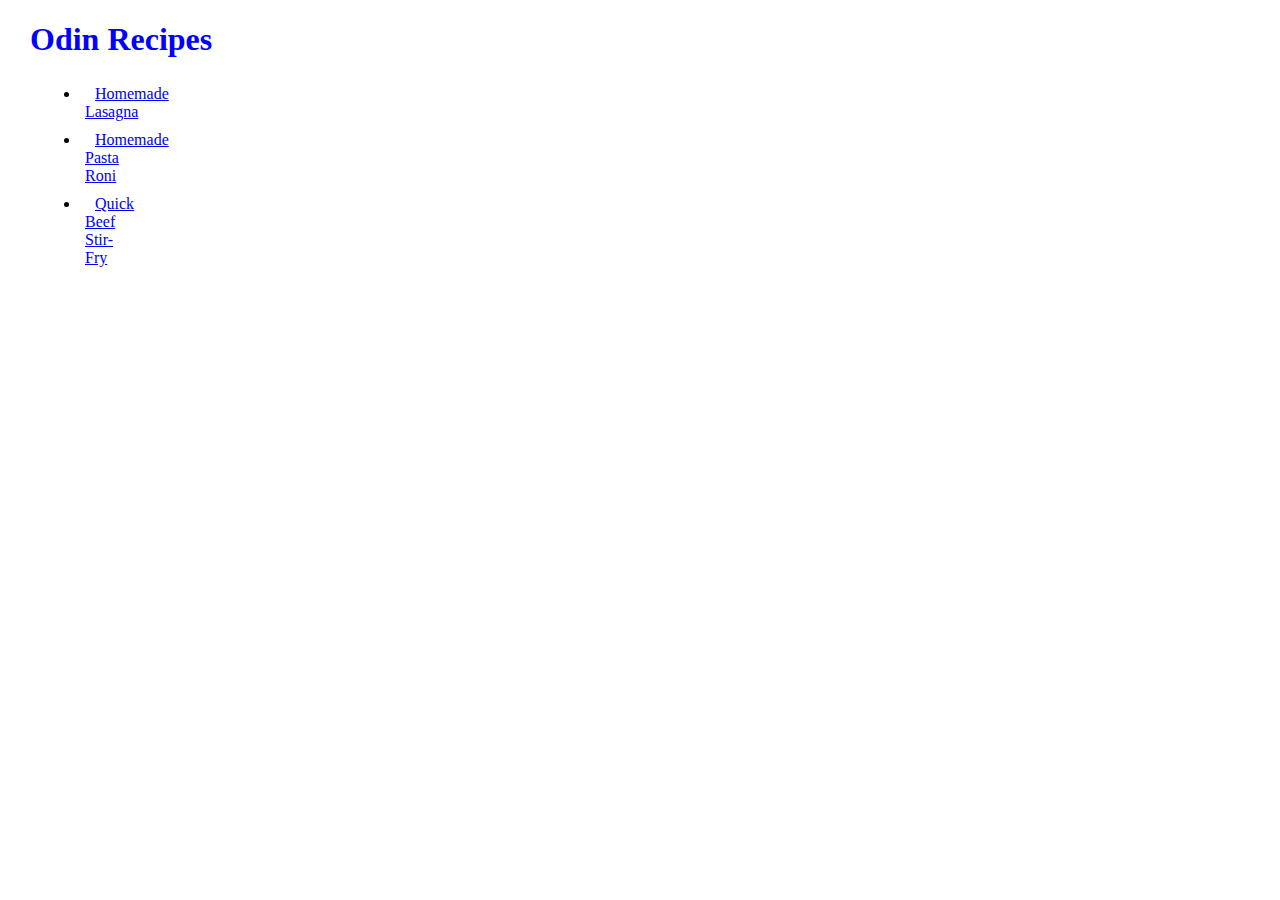
<file: index.html>
<!DOCTYPE html>
<html lang="en">
	<head>
		<meta charset="UTF-8">
		<meta http-equiv="X-UA-Compatible" content="IE=edge">
		<meta name="viewport" content="width=device-width, initial-scale=1.0">
		<link rel="stylesheet" href="style.css">
		<title>Odin Recipes</title>
	</head>
	<body>
		<h1>Odin Recipes</h1>
		<ul>
			<li><a href="recipes/lasagna.html">Homemade Lasagna</a></li>
			<li><a href="recipes/pasta_roni.html">Homemade Pasta Roni</a></li>
			<li><a href="recipes/beef_stir_fry.html">Quick Beef Stir-Fry</a></li>
		</ul>
	</body>
</html>
</file>
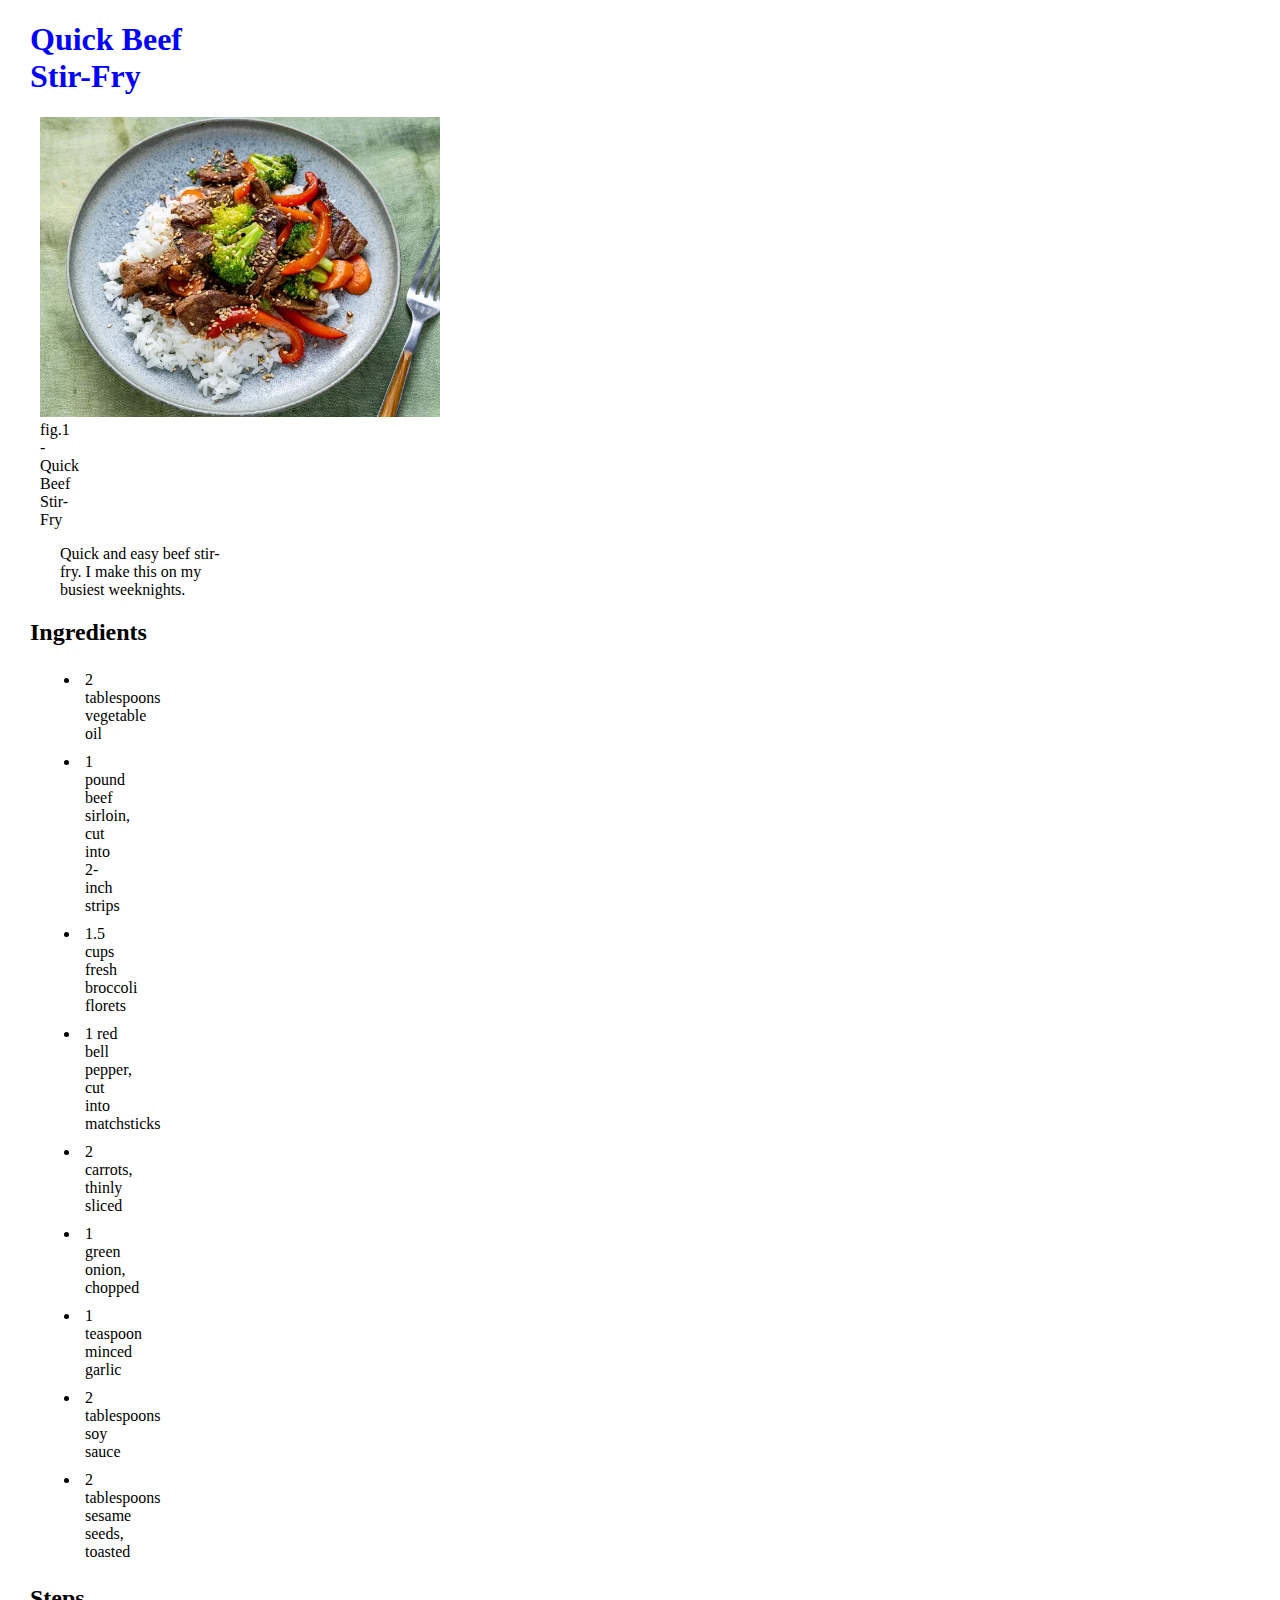
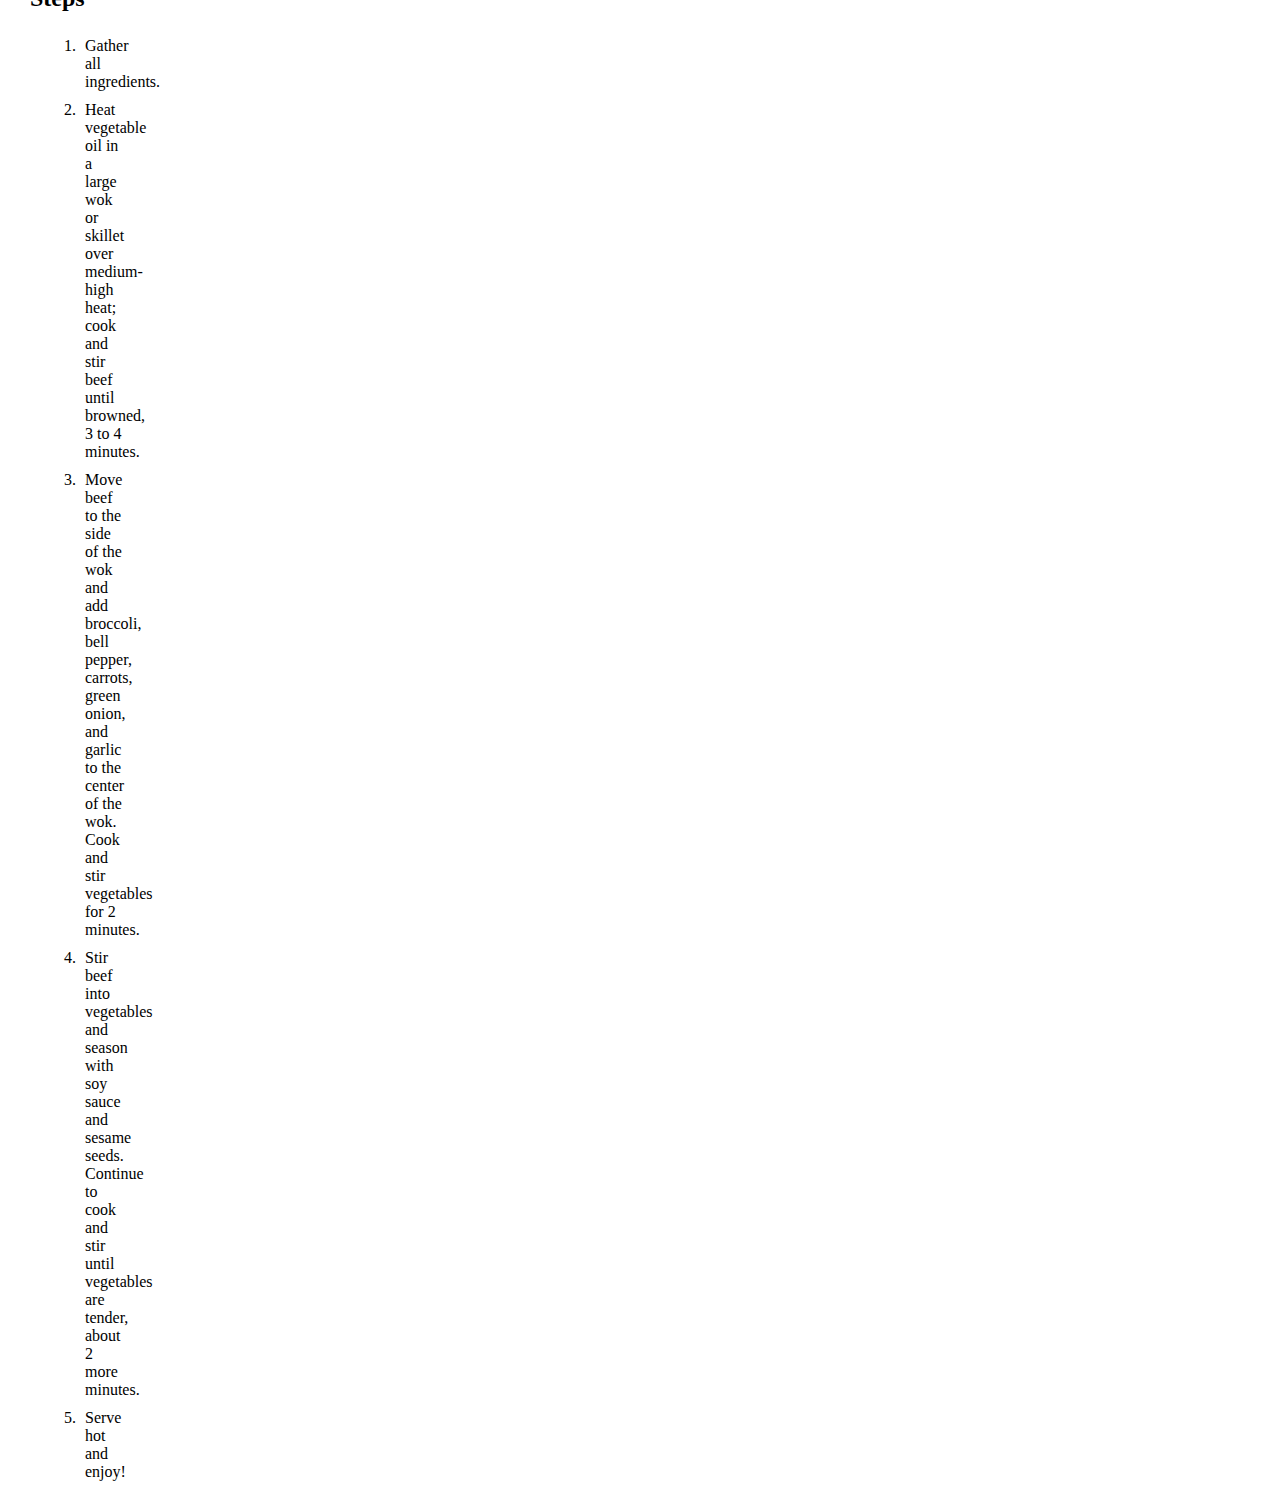
<file: recipes/beef_stir_fry.html>
<!DOCTYPE html>
<html lang="en">
	<head>
		<link rel="stylesheet" href="../style.css">
		<h1>Quick Beef Stir-Fry</h1>
		<figure>
			<img class="img-recipe" src="beef_stir_fry.webp" alt="beef_stir_fry">
			<figcaption>fig.1 - Quick Beef Stir-Fry</figcaption>
		</figure>
		
		<p>
            Quick and easy beef stir-fry. I make this on my busiest weeknights.
		</p>
	</head>
	<body>
		<h2>Ingredients</h2>
		<ul>
            <li>2 tablespoons vegetable oil</li>
			<li>1 pound beef sirloin, cut into 2-inch strips</li>
            <li>1.5 cups fresh broccoli florets</li>
            <li>1 red bell pepper, cut into matchsticks</li>
            <li>2 carrots, thinly sliced</li>
            <li>1 green onion, chopped</li>
            <li>1 teaspoon minced garlic</li>
            <li>2 tablespoons soy sauce</li>
            <li>2 tablespoons sesame seeds, toasted</li>
		</ul>

		<h2>Steps</h2>
		<ol>
            <li>Gather all ingredients.</li>
            <li>Heat vegetable oil in a large wok or skillet over medium-high heat; cook and stir beef until browned, 3 to 4 minutes.</li>
            <li>Move beef to the side of the wok and add broccoli, bell pepper, carrots, green onion, and garlic to the center of the wok. Cook and stir vegetables for 2 minutes.</li>
            <li>Stir beef into vegetables and season with soy sauce and sesame seeds. Continue to cook and stir until vegetables are tender, about 2 more minutes.</li>
            <li>Serve hot and enjoy!</li>
		</ol>
	</body>
</html>
</file>
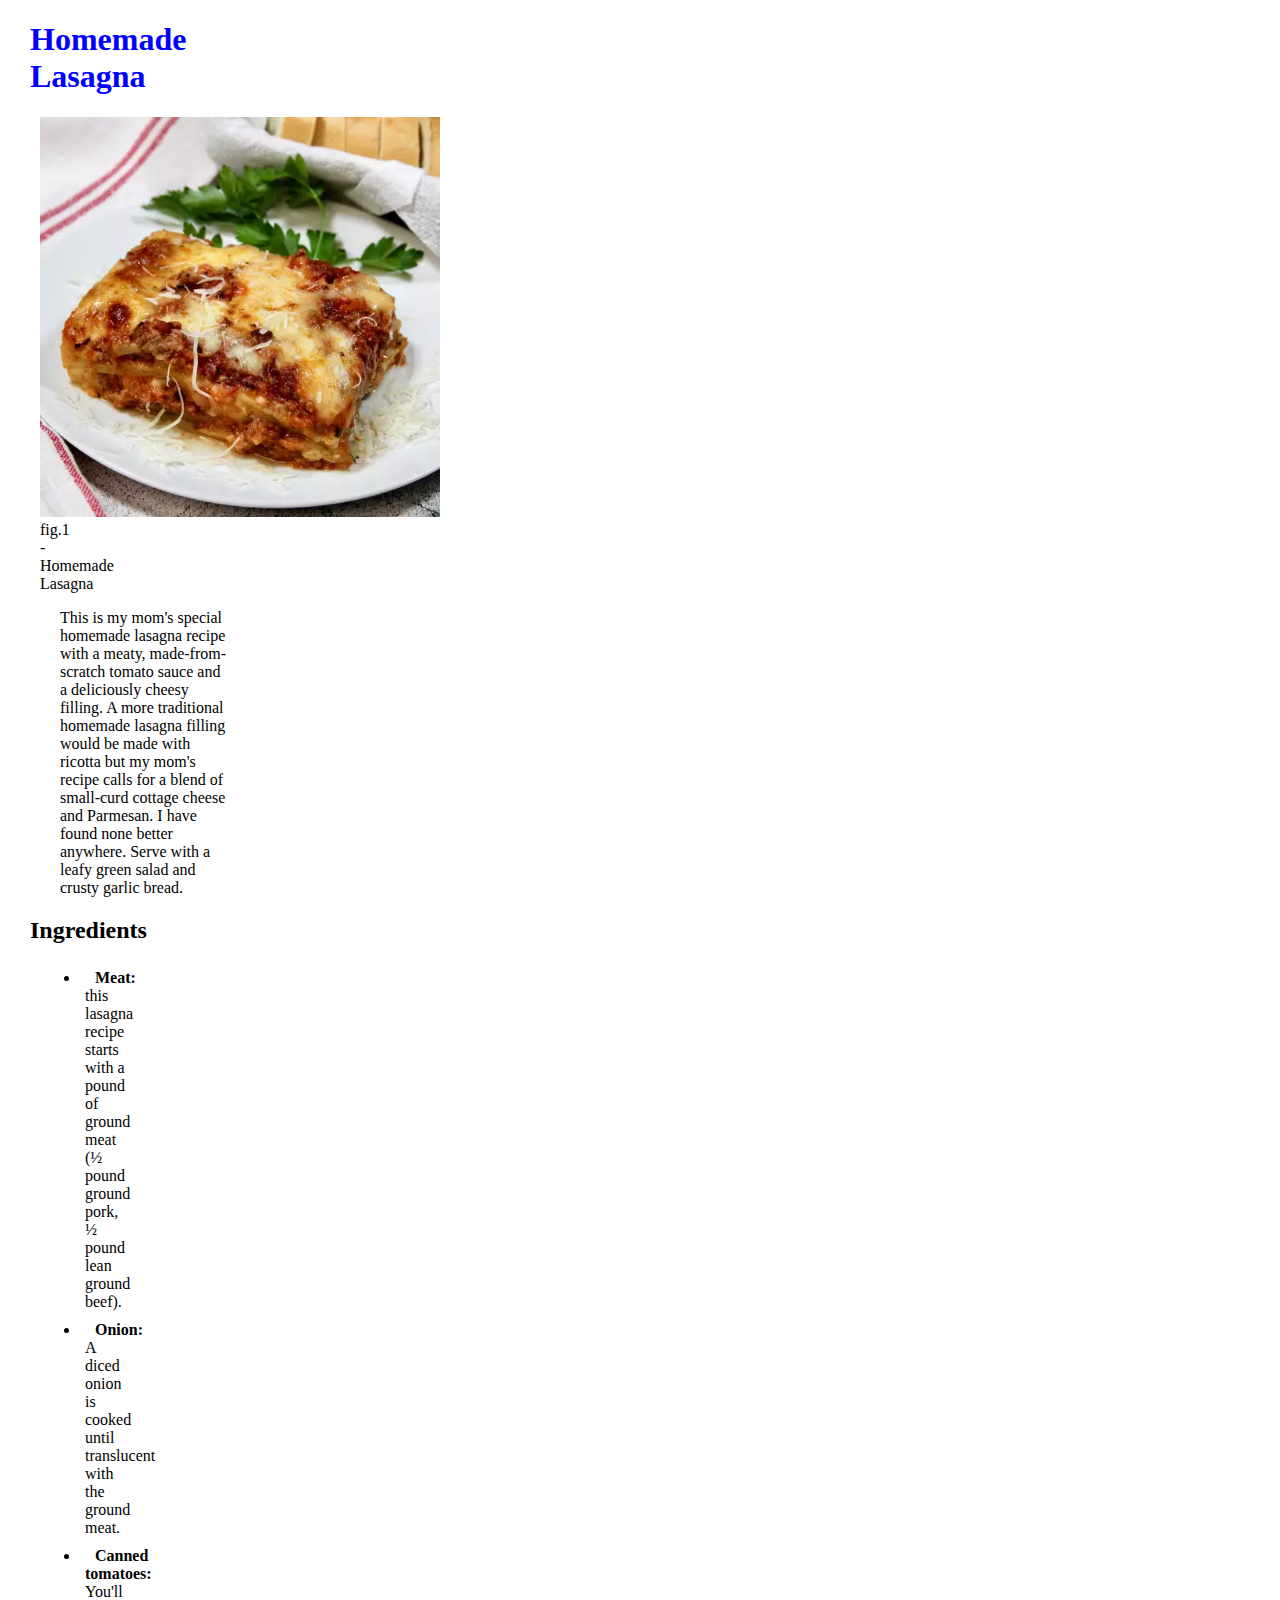
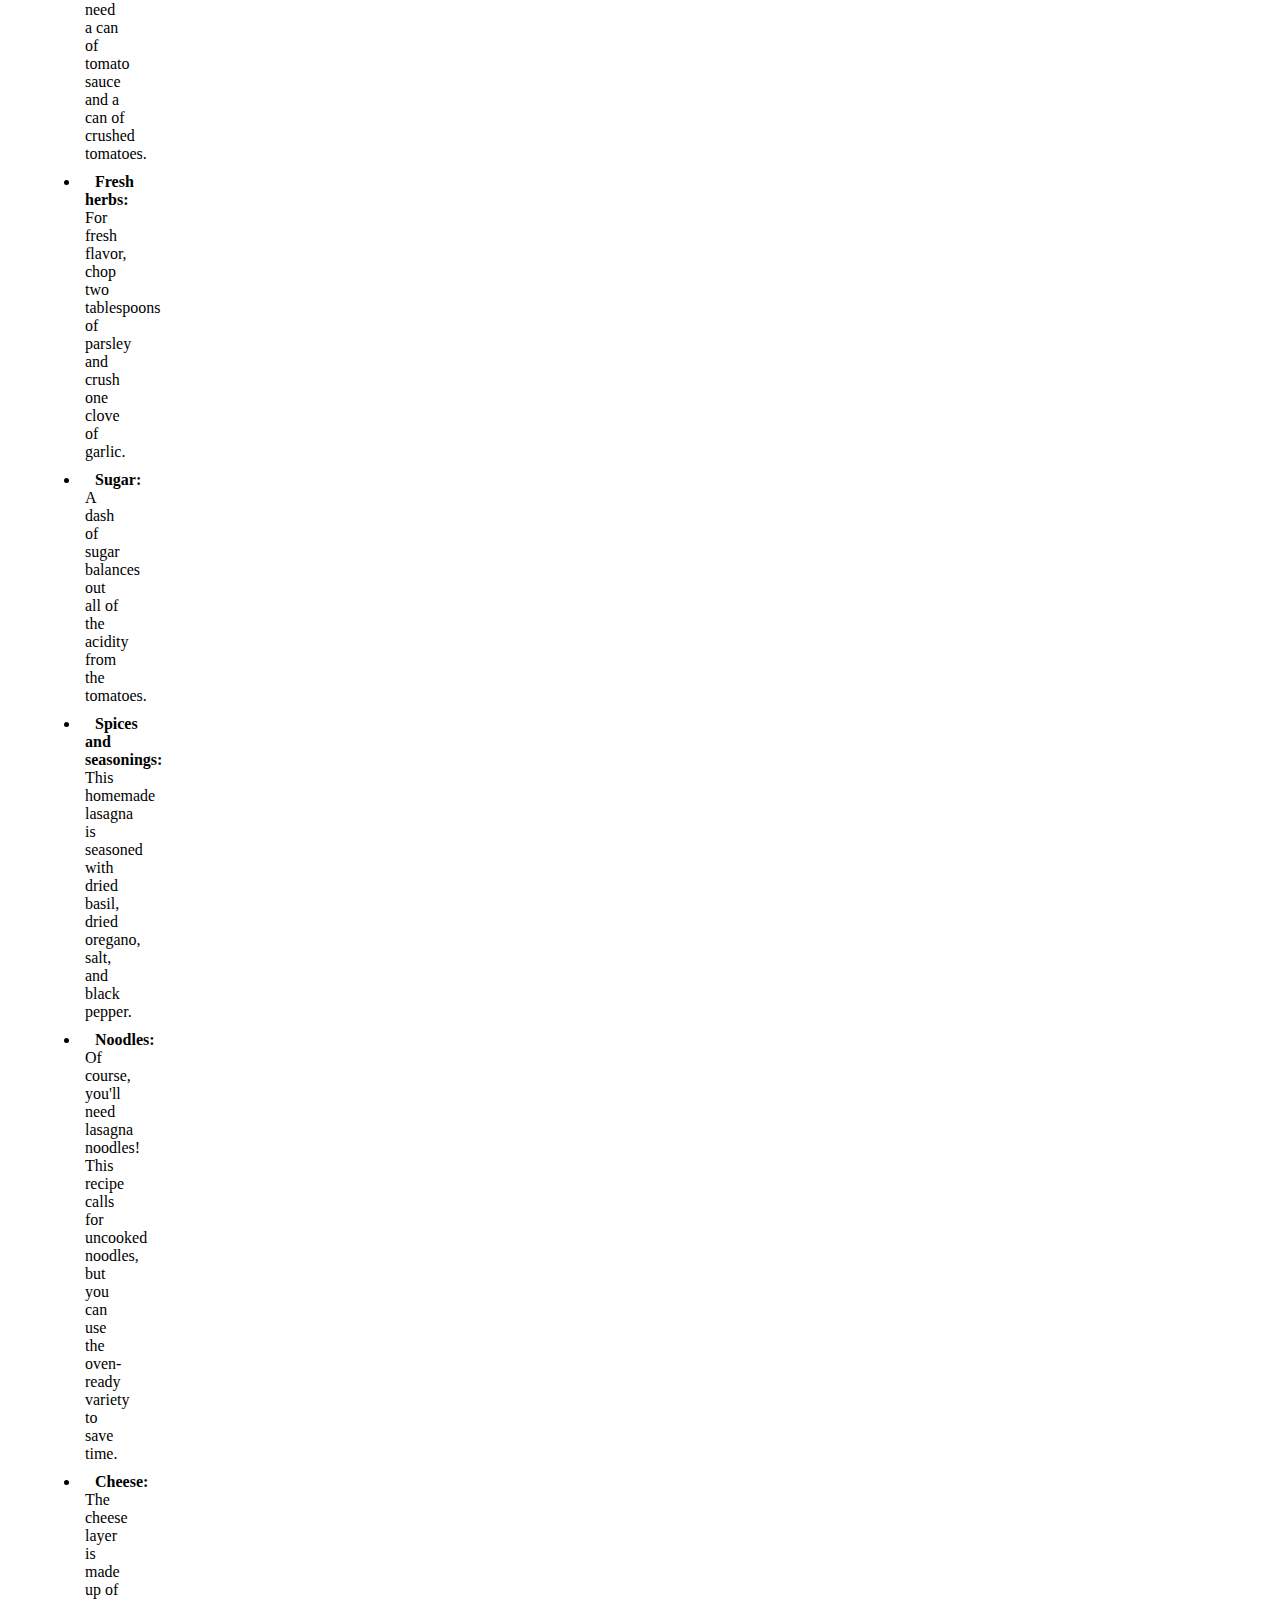
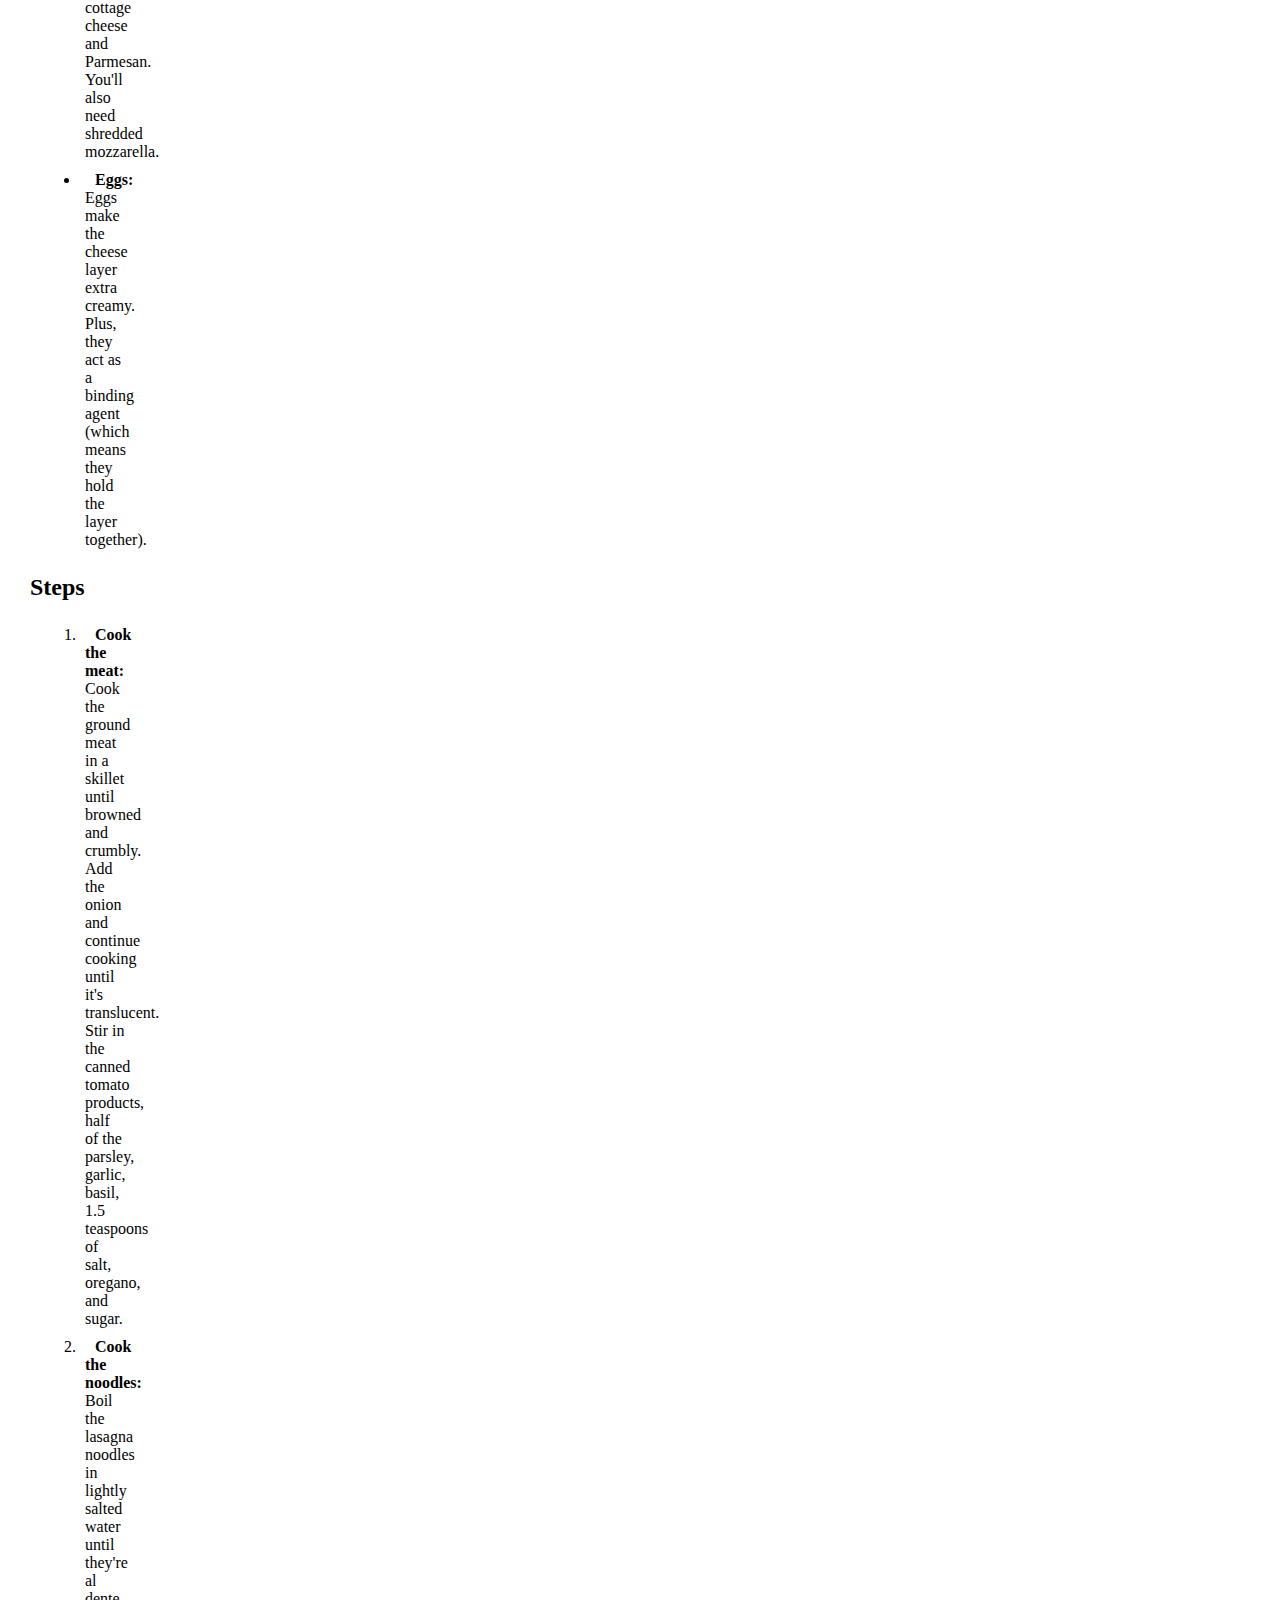
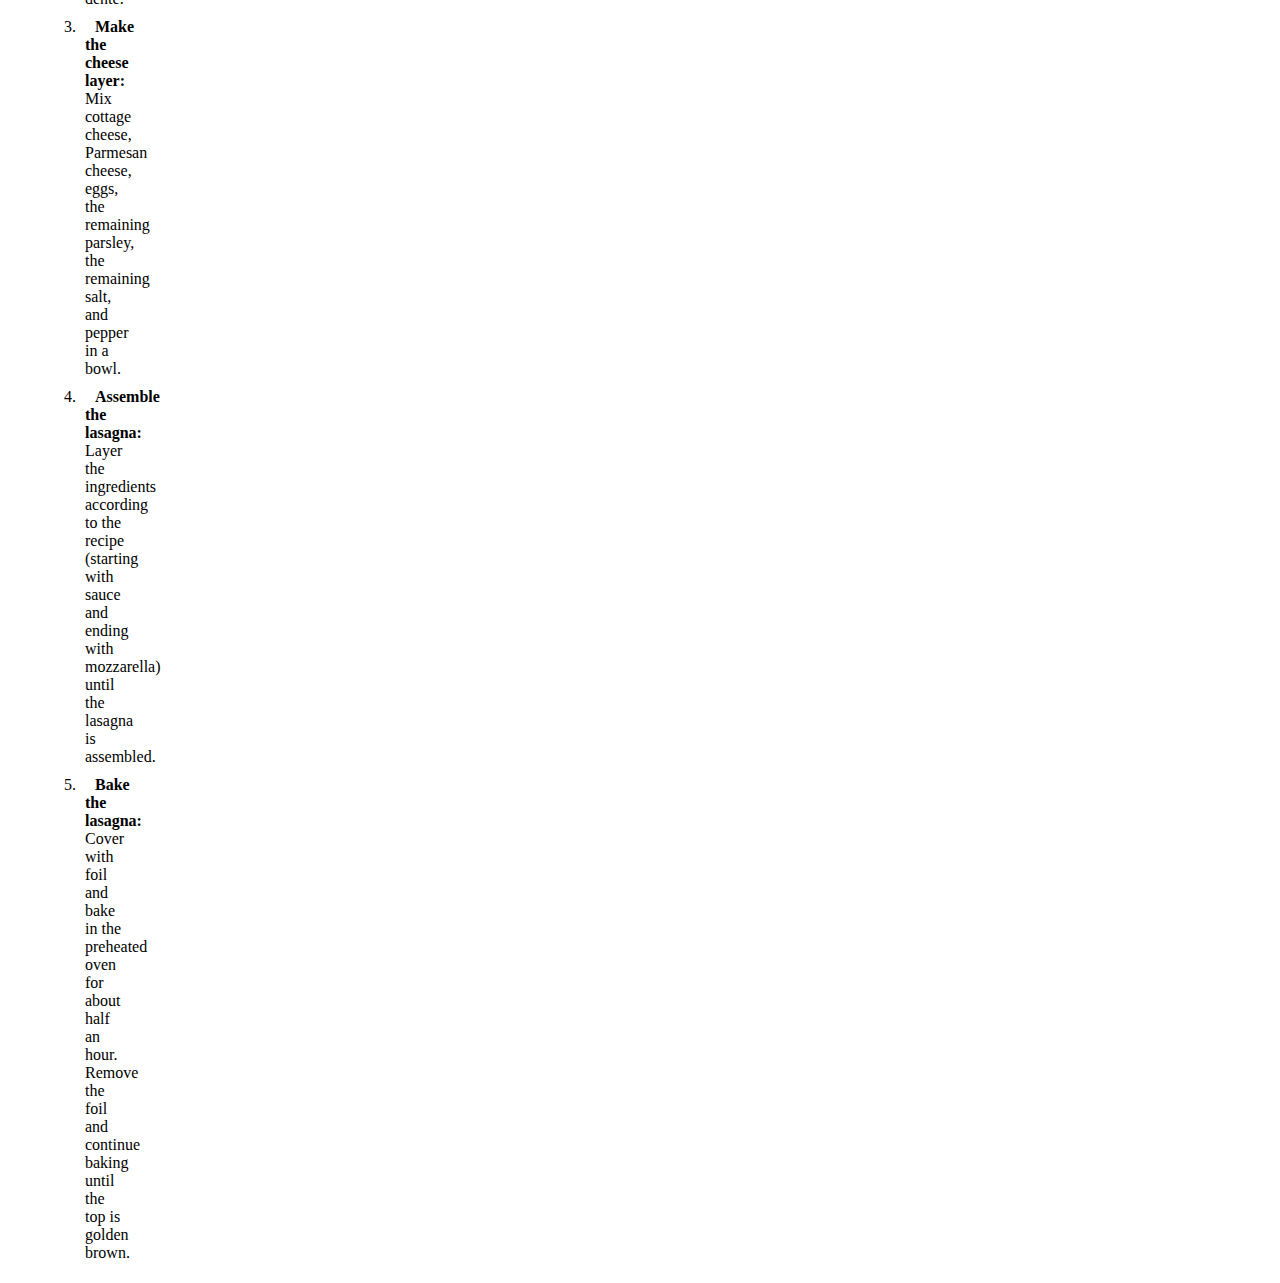
<file: recipes/lasagna.html>
<!DOCTYPE html>
<html lang="en">
	<head>
		<link rel="stylesheet" href="../style.css">
		<h1>Homemade Lasagna</h1>
		<figure>
			<img class="img-recipe" src="lasagna.webp" alt="Homemade Lasagna">
			<figcaption>fig.1 - Homemade Lasagna</figcaption>
		</figure>
		
		<p>This is my mom's special homemade lasagna recipe with a meaty, 
			made-from-scratch tomato sauce and a deliciously cheesy filling. 
			A more traditional homemade lasagna filling would be made with ricotta 
			but my mom's recipe calls for a blend of small-curd cottage cheese and Parmesan. 
			I have found none better anywhere. Serve with a leafy green salad and crusty garlic bread.
		</p>
	</head>	
	<body>
		<h2>Ingredients</h2>
		<ul>
			<li><b>Meat: </b>this lasagna recipe starts with a pound of ground meat (½ pound ground pork, ½ pound lean ground beef).</li>
			<li><b>Onion: </b>A diced onion is cooked until translucent with the ground meat.</li>
			<li><b>Canned tomatoes: </b>You'll need a can of tomato sauce and a can of crushed tomatoes.</li>
			<li><b>Fresh herbs: </b>For fresh flavor, chop two tablespoons of parsley and crush one clove of garlic.</li>
			<li><b>Sugar: </b>A dash of sugar balances out all of the acidity from the tomatoes.</li>
			<li><b>Spices and seasonings: </b>This homemade lasagna is seasoned with dried basil, dried oregano, salt, and black pepper.</li>
			<li><b>Noodles: </b>Of course, you'll need lasagna noodles! This recipe calls for uncooked noodles, but you can use the oven-ready variety to save time.</li>
			<li><b>Cheese: </b>The cheese layer is made up of cottage cheese and Parmesan. You'll also need shredded mozzarella.</li>
			<li><b>Eggs: </b>Eggs make the cheese layer extra creamy. Plus, they act as a binding agent (which means they hold the layer together).</li>
		</ul>

		<h2>Steps</h2>
		<ol>
			<li><b>Cook the meat: </b>Cook the ground meat in a skillet until browned and crumbly. Add the onion and continue cooking until it's translucent. Stir in the canned tomato products, half of the parsley, garlic, basil, 1.5 teaspoons of salt, oregano, and sugar.</li>
			<li><b>Cook the noodles: </b>Boil the lasagna noodles in lightly salted water until they're al dente.</li>
			<li><b>Make the cheese layer: </b>Mix cottage cheese, Parmesan cheese, eggs, the remaining parsley, the remaining salt, and pepper in a bowl.</li>
			<li><b>Assemble the lasagna: </b>Layer the ingredients according to the recipe (starting with sauce and ending with mozzarella) until the lasagna is assembled.</li>
			<li><b>Bake the lasagna: </b>Cover with foil and bake in the preheated oven for about half an hour. Remove the foil and continue baking until the top is golden brown.</li>
		</ol>
	</body>
</html>
</file>
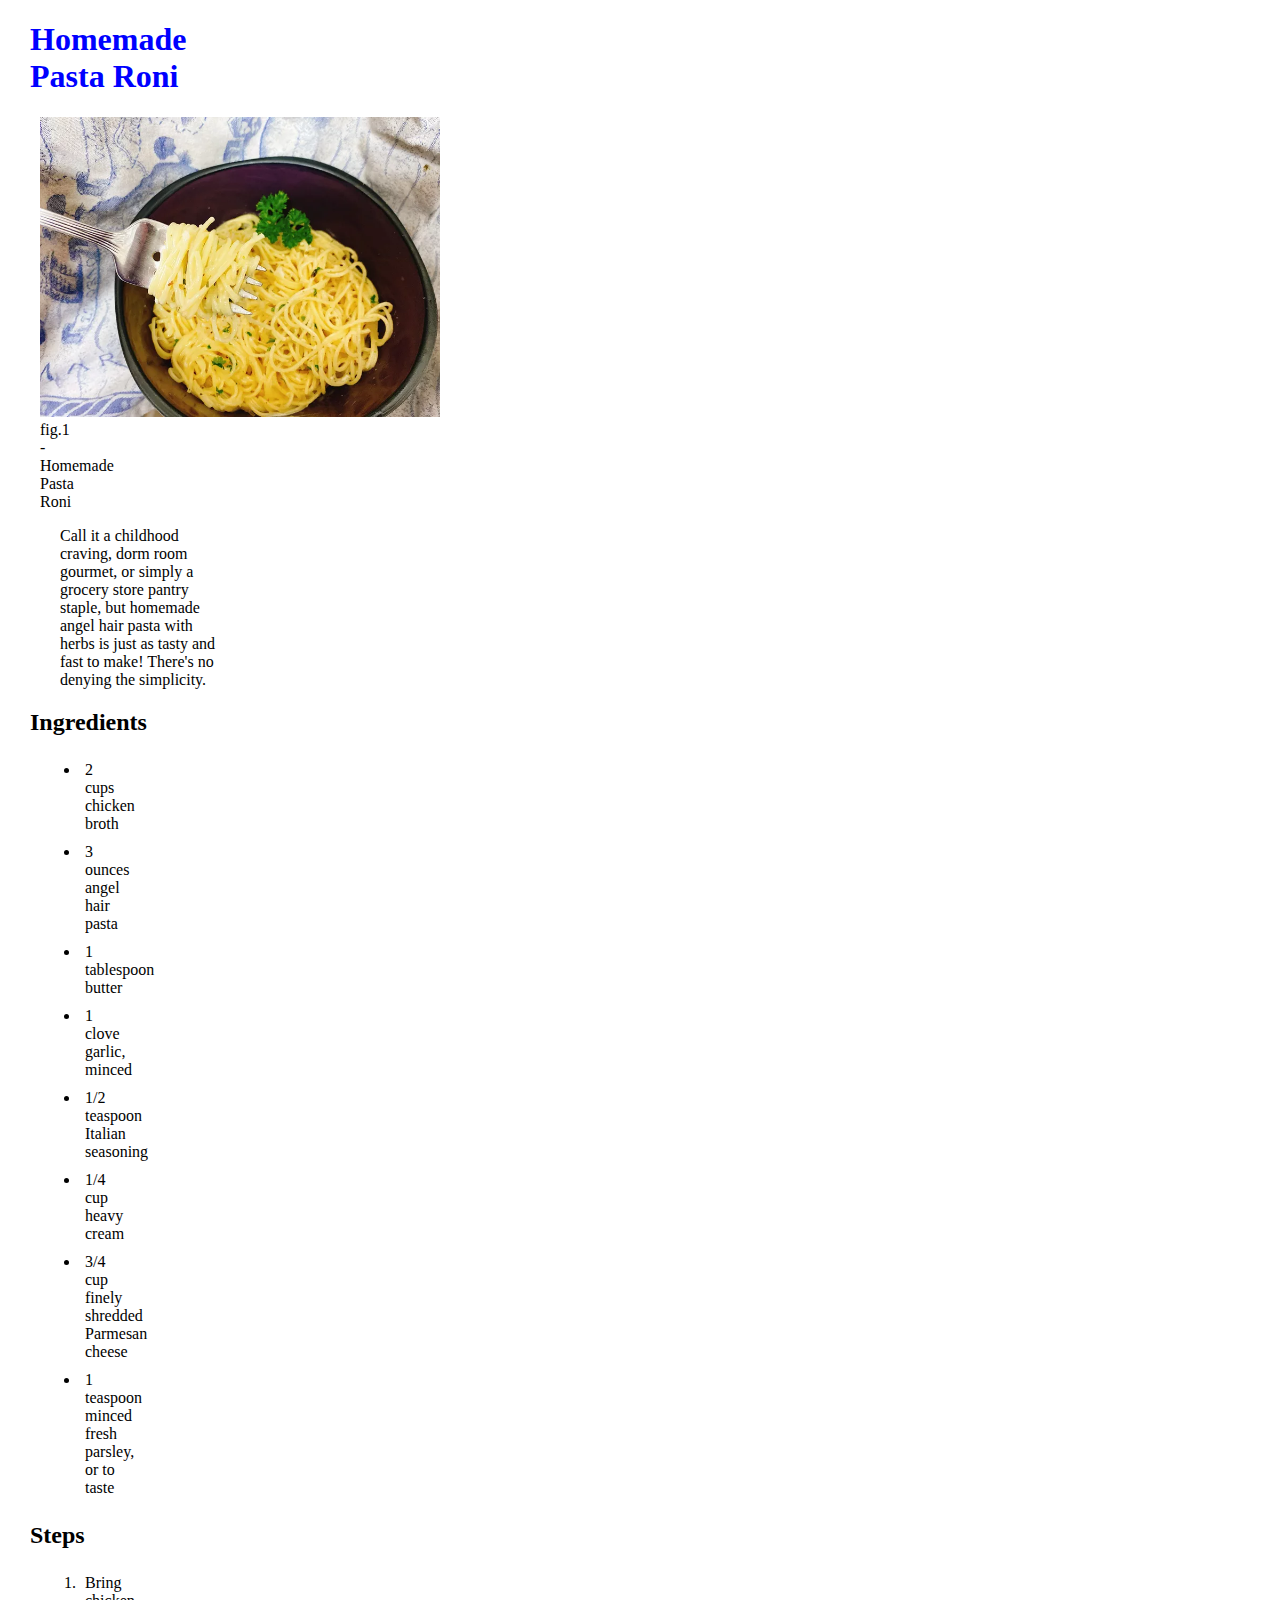
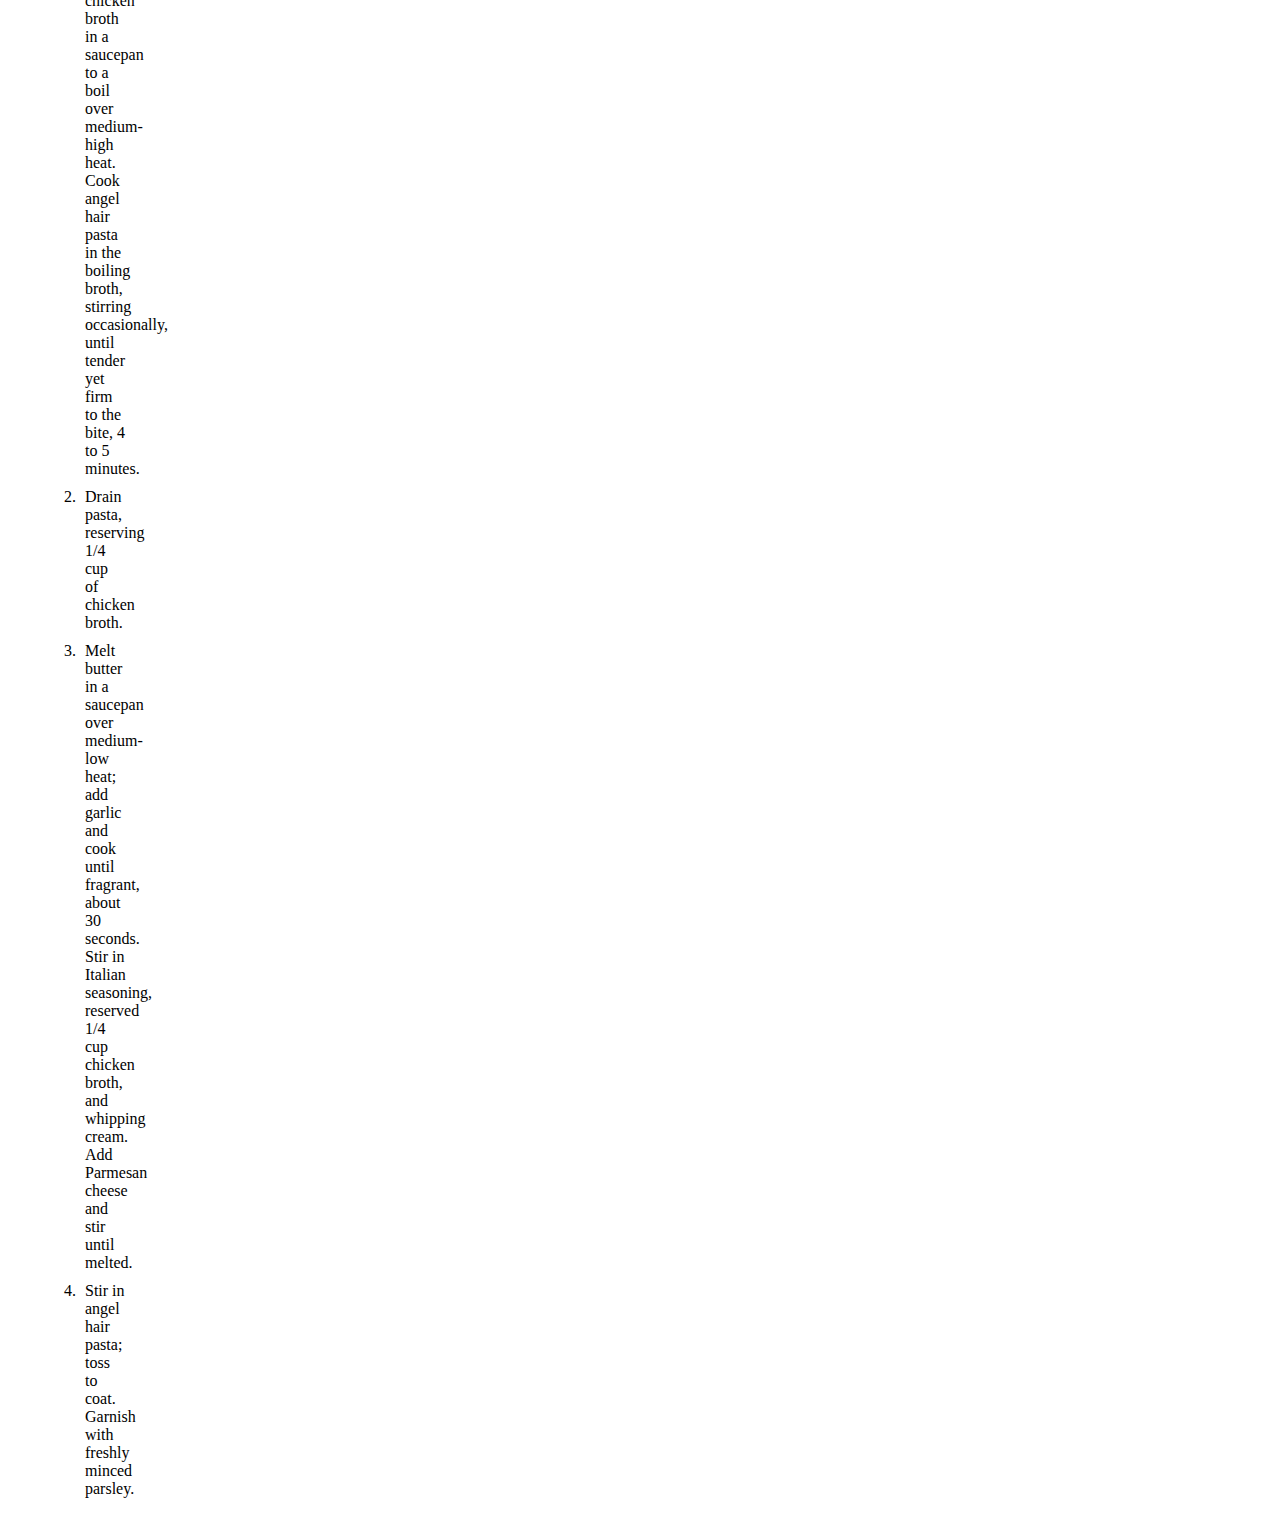
<file: recipes/pasta_roni.html>
<!DOCTYPE html>
<html lang="en">
	<head>
		<link rel="stylesheet" href="../style.css">
		<h1>Homemade Pasta Roni</h1>
		<figure>
			<img class="img-recipe" src="pasta_roni.webp" alt="Homemade Pasta Roni">
			<figcaption>fig.1 - Homemade Pasta Roni</figcaption>
		</figure>
		
		<p>
            Call it a childhood craving, dorm room gourmet, or simply a grocery store pantry staple, 
            but homemade angel hair pasta with herbs is just as tasty and fast to make! There's no denying the simplicity.
		</p>
	</head>
	
	<body>
		<h2>Ingredients</h2>
		<ul>
			<li>2 cups chicken broth</li>
            <li>3 ounces angel hair pasta</li>
            <li>1 tablespoon butter</li>
            <li>1 clove garlic, minced</li>
            <li>1/2 teaspoon Italian seasoning</li>
            <li>1/4 cup heavy cream</li>
            <li>3/4 cup finely shredded Parmesan cheese</li>
            <li>1 teaspoon minced fresh parsley, or to taste</li>
		</ul>

		<h2>Steps</h2>
		<ol>
            <li>Bring chicken broth in a saucepan to a boil over medium-high heat. Cook angel hair pasta in the boiling broth, stirring occasionally, until tender yet firm to the bite, 4 to 5 minutes.</li>
            <li>Drain pasta, reserving 1/4 cup of chicken broth.</li>
            <li>Melt butter in a saucepan over medium-low heat; add garlic and cook until fragrant, about 30 seconds. Stir in Italian seasoning, reserved 1/4 cup chicken broth, and whipping cream. Add Parmesan cheese and stir until melted.</li>
            <li>Stir in angel hair pasta; toss to coat. Garnish with freshly minced parsley.</li>
		</ol>
	</body>
</html>
</file>
<file: style.css>
* {
    margin-left: 10px;
    margin-right: 100px;
    padding-right: 250px;
    font-family: Times, Verdana, sans-serif;
}

h1 {
    color: blue;
}

p {
    padding-left: 30px;
}

.img-recipe {
    height: auto;
    width: 400px;
}

ul li {
    list-style-position: outside;
    padding: 5px;
}

ol li {
    list-style-position: outside;
    padding: 5px;
}
</file>
